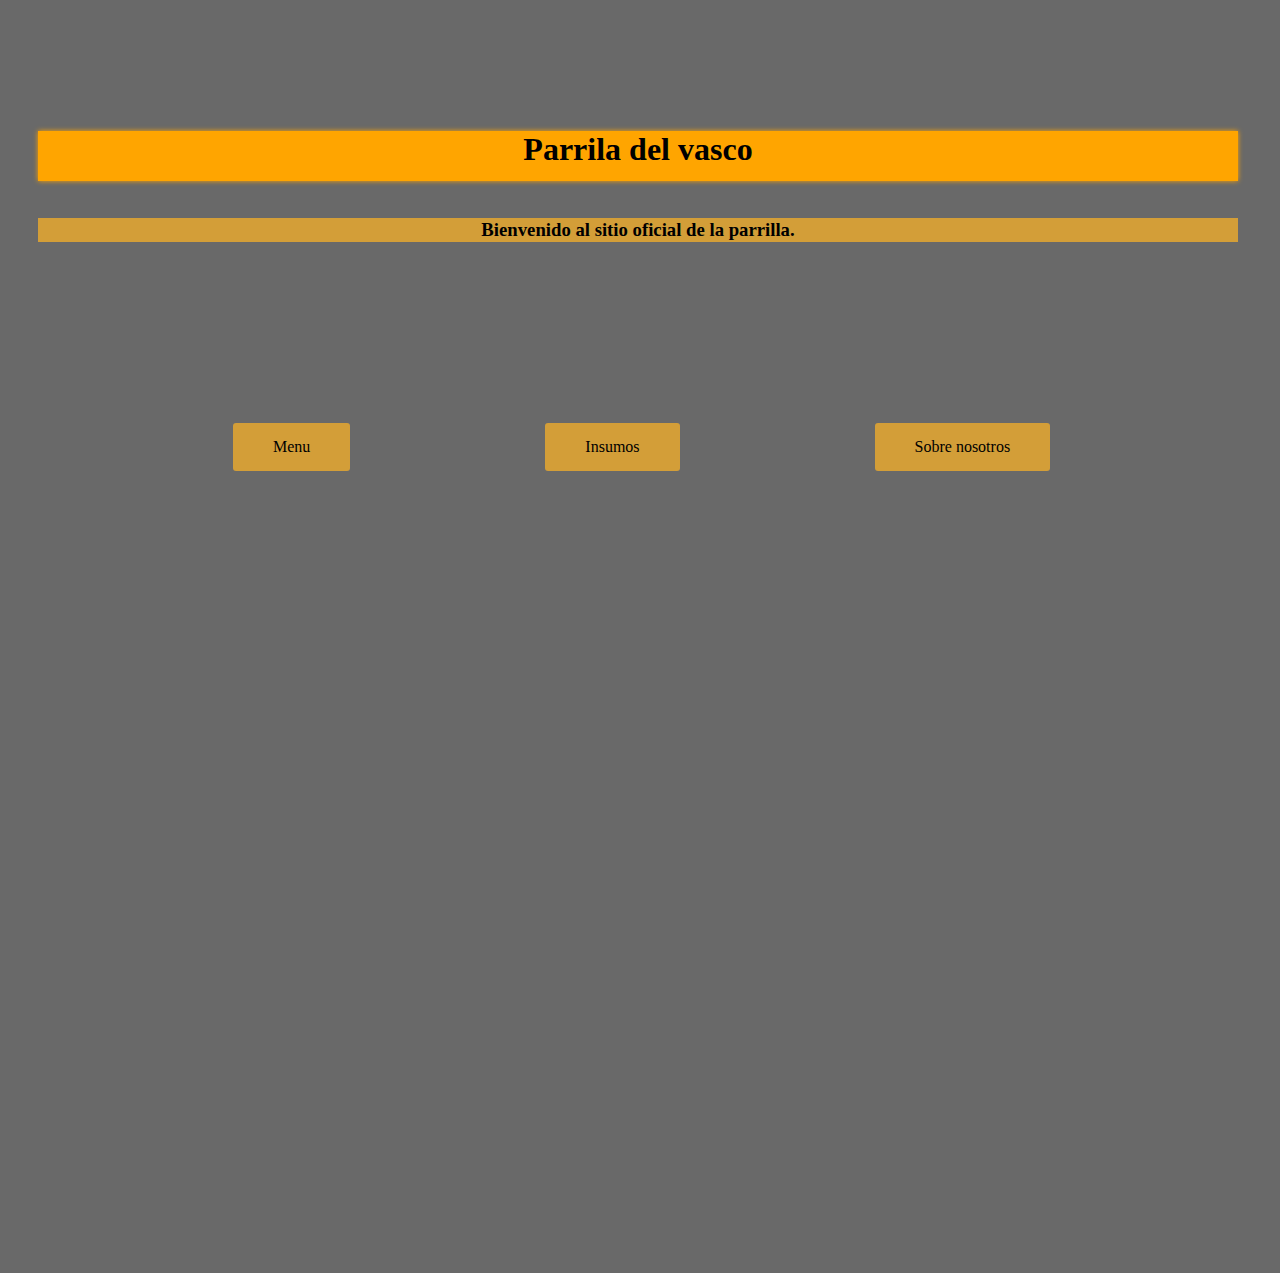
<file: index.html>
<!DOCTYPE html>
<html lang="en">
<head>
    <meta charset="UTF-8">
    <meta http-equiv="X-UA-Compatible" content="IE=edge">
    <meta name="viewport" content="width=device-width, initial-scale=1.0">
    <link rel="stylesheet" href="estilores.css">
    <link rel="preconnect" href="https://fonts.googleapis.com">
    <link rel="preconnect" href="https://fonts.gstatic.com" crossorigin>
    <link href="https://fonts.googleapis.com/css2?family=Pacifico&display=swap" rel="stylesheet"> 
    <title>Parrilla del vasco</title>
</head>



<body>
    <header class="encabezado"> 
       
        <h1>Parrila del vasco</h1>

    </header>

    <br>

    <div>
        
        <h3 class="parrafo"> Bienvenido al sitio oficial de la parrilla.</h3>
        
    </div>
    
    <br>
    <br>
    <br>
    <br>
    <br>
    <br>
    <br>
    <br>
    <br>

<div id="main-container">
    
    <div class="container">
    <a href="menures.html" class="btn btn-orange">Menu</a>
    </div>


    <div class="container">
    <a href="insumosres.html" class="btn btn-orange">Insumos</a>
    </div>

    <div class="container">
    <a href="sobrenosres.html" class="btn btn-orange">Sobre nosotros</a>
    </div>

</div>


</body>
</html>
</file>
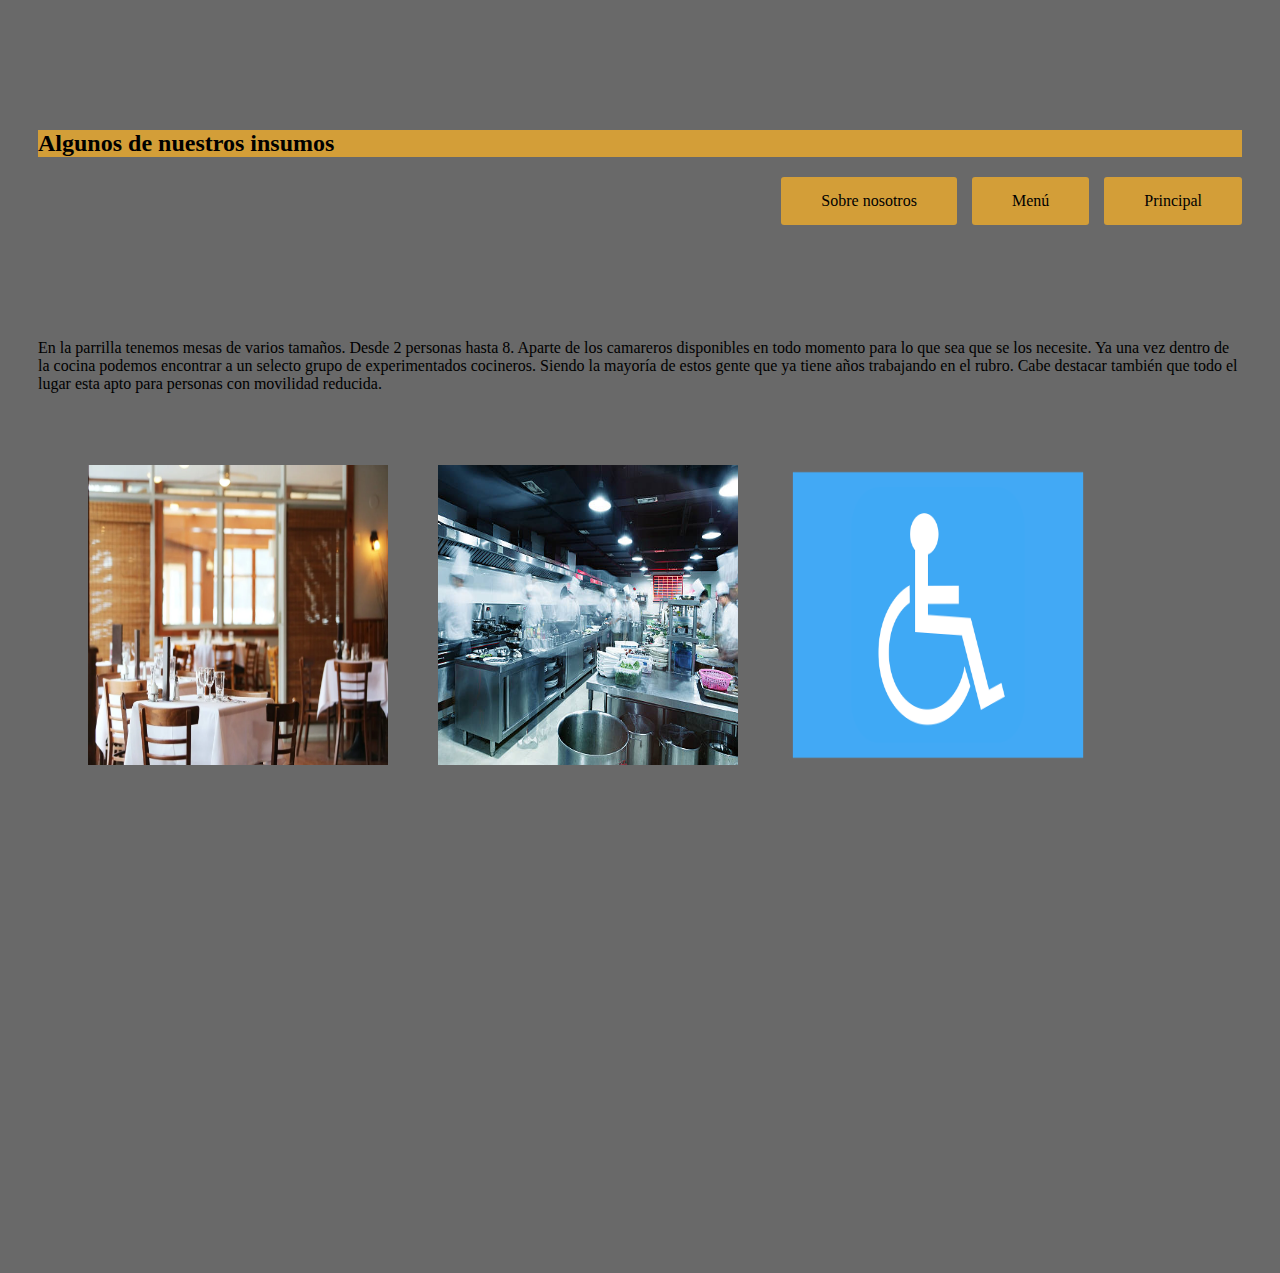
<file: insumosres.html>
<!DOCTYPE html>
<html lang="en">
<head>
    <meta charset="UTF-8">
    <meta http-equiv="X-UA-Compatible" content="IE=edge">
    <link rel="stylesheet" href="estiloins.css">
    <link rel="preconnect" href="https://fonts.googleapis.com">
    <link rel="preconnect" href="https://fonts.gstatic.com" crossorigin>
    <link href="https://fonts.googleapis.com/css2?family=Pacifico&display=swap" rel="stylesheet"> 
    <meta name="viewport" content="width=device-width, initial-scale=1.0">
    <title>Insumos</title>
</head>
<body>
    <header>
        <h2 class="menenc"> Algunos de nuestros insumos </h2>
    </header>
       
    <div id="main-container">
           
           
           <div class="container">
           <a href="index.html" class="btn btn-orange">Principal</a>
           </div>
   
   
           <div class="container">
           <a href="menures.html" class="btn btn-orange">Menú</a>
           </div>
   
           <div class="container">
           <a href="sobrenosres.html" class="btn btn-orange">Sobre nosotros</a>
           </div>
<br>
<br>
<br>
<br>
<br>
<br>
<br>
<br>
<br>

           <div id="maintext">En la parrilla tenemos mesas de varios tamaños. Desde 2 personas hasta 8. Aparte de los camareros disponibles en todo momento para lo que sea que se los necesite. 
 
            Ya una vez dentro de la cocina podemos encontrar a un selecto grupo de experimentados cocineros. Siendo la mayoría de estos gente que ya tiene años trabajando en el rubro. 
            
             Cabe destacar también que todo el lugar esta apto para personas con movilidad reducida.  </div>

<br>
<br>
<br>
<br>


   <div >
<img class="fotosins" src="pexels-photo-67468.webp" alt="Foto mesas">
<img class="fotosins" src="5cocina.jpg" alt="Foto cocina">
<img class="fotosins" src="6discap.png" alt="Foto dicapacidad">

</div>







            </body>
</html>
</file>
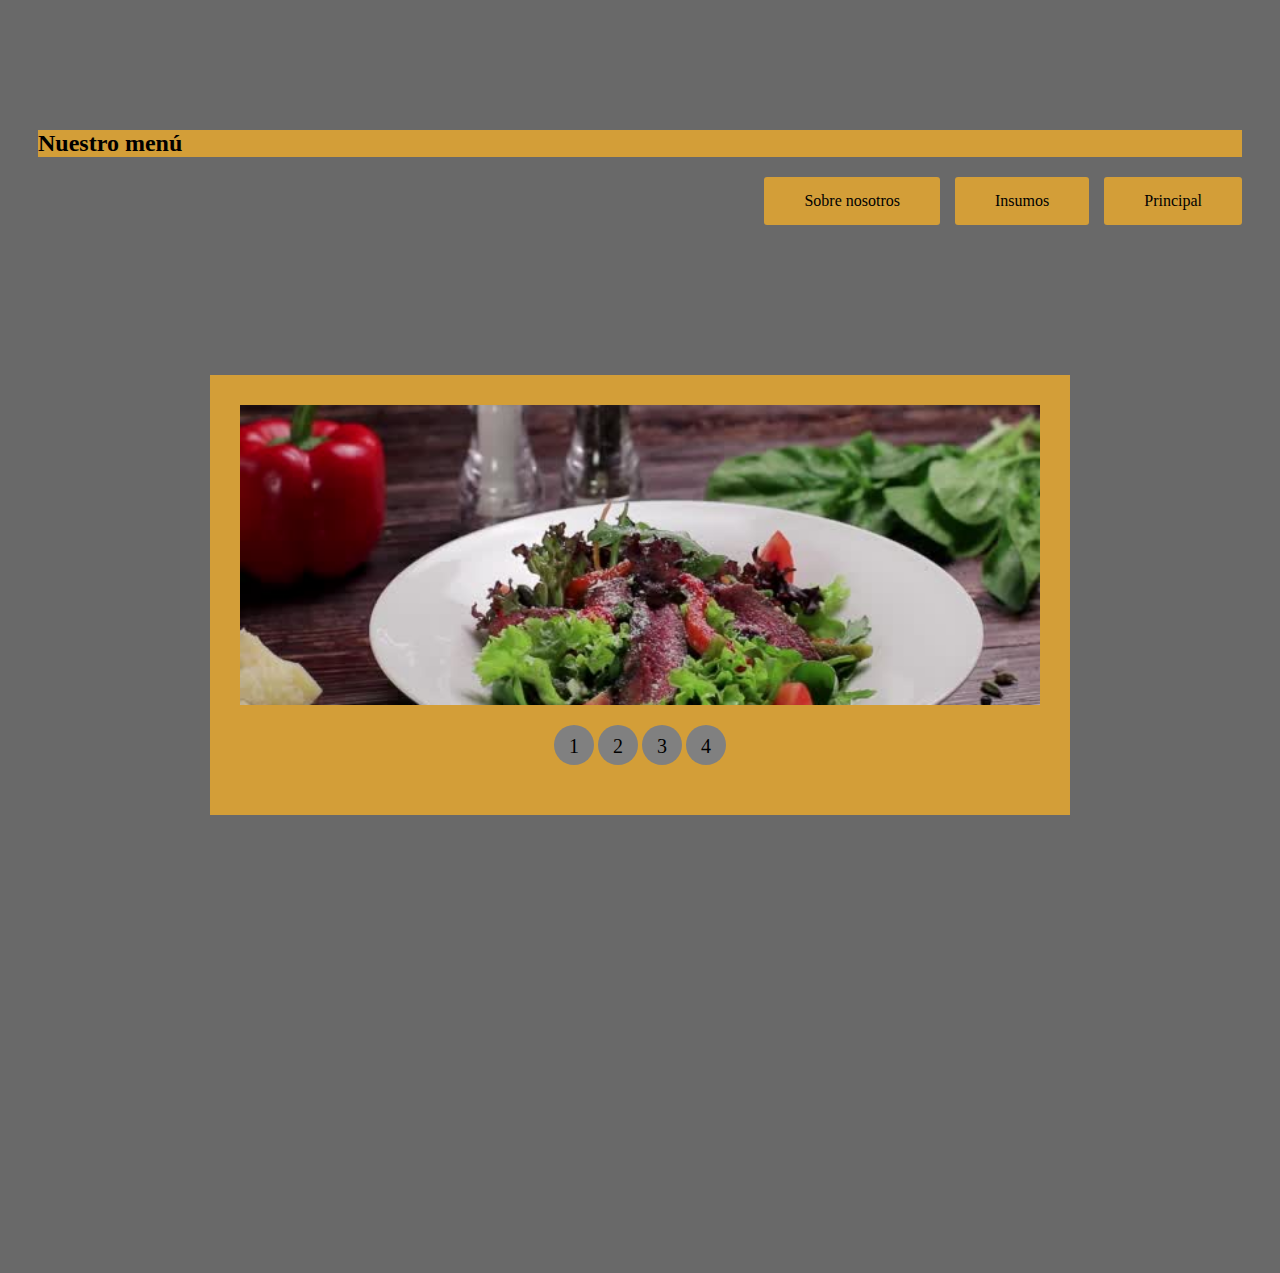
<file: menures.html>
<!DOCTYPE html>
<html lang="en">
<head>
    <meta charset="UTF-8">
    <meta http-equiv="X-UA-Compatible" content="IE=edge">
    <link rel="stylesheet" href="estilomenu.css">
    <link rel="preconnect" href="https://fonts.googleapis.com">
    <link rel="preconnect" href="https://fonts.gstatic.com" crossorigin>
    <link href="https://fonts.googleapis.com/css2?family=Pacifico&display=swap" rel="stylesheet"> 
    <meta name="viewport" content="width=device-width, initial-scale=1.0">
    <title>Menú</title>
</head>
<body>
   <header>
     <h2 class="menenc">Nuestro menú  </h2>
    
   
    </header>
    <div id="main-container">
        
        
        <div class="container">
        <a href="index.html" class="btn btn-orange">Principal</a>
        </div>


        <div class="container">
        <a href="insumosres.html" class="btn btn-orange">Insumos</a>
        </div>

        <div class="container">
        <a href="sobrenosres.html" class="btn btn-orange">Sobre nosotros</a>
        </div>

    </div>
    <br>
    <br>
    <br>
    <br>
    <br>
    <br>
    <br>
    <br>
    <br>
    <br>
    <br>    
    
    <div class="carruself">
  
        <ul class="slider">
          
            <li id="slide1">
            <img src="1ensalada.jpg"/>
            </li>
          <li id="slide2">
            
            
            <img src="3paella.jpg"/>
          </li>
          
          <li id="slide3">
            <img src="singluten.jpg" id="foto1"/>
            </li>
          
          
          <li id="slide4">
            <br>
            <br>
            <br>
            <br>
            <br>
        
            <p id="texto"> Nuestro menú esta basado en la clásica comida española. Principalmente en diferentes tipos de paellas, carnes y una amplia variedad de vinos. También ofrecemos una amplia variedad de platos 
                para personas vegetarianas o veganas. Aparte de esto también se ofrece una variante libre de gluten para todos nuestros platos. </p>


            
          </li>
        </ul>
        
        <ul class="menu">
          <li>
            <a href="#slide1" style="color: black">1</a>
          </li>
          <li>
            <a href="#slide2" style="color: black">2</a>
          </li>
           <li>
            <a href="#slide3" style="color: black">3</a>
          </li>
          <li>
            <a href="#slide4" style="color: black">4</a>
          </li>
        </ul>
        
      </div>
</body>
</html>
</file>
<file: estilores.css>
body {
  height: 125vh;
  margin-top: 80px;
  padding: 30px;
  background-size: cover;
  background-color: #696969;
  width: 75em
}

.encabezado {

  background-color: orange;

  left: 0;
  right: 0;
  top: 5px;
  height: 50px;
  width: 100%;

  align-items: center;
  box-shadow: 0 0 5px 0 orange;
  text-align: center;

  @media screen  (max-width: 500px) {width: 50%;
    
  }  
}


.btn {
  border-radius: 3px;
  display: inline-block;
  padding: 15px 40px;
  text-decoration: none;
  float: left;
  margin-left: 195px;
}

.btn-orange {
  color: black;
  background-color: #D39E38;
}

.parrafo {
  background-color: #D39E38;
  padding: 1px;
  text-align: center;
}
</file>
<file: estiloins.css>
body{
    height: 125vh;  
    margin-top:80px;  
    padding: 30px;  
    
    background-color: #696969; 
 
}
.btn{ border-radius:3px;
    display: inline-block;
    padding: 15px 40px; 
    text-decoration: none;
    float: right;
    margin-left: 15px;
  }

 .btn-orange{color: black; background-color: #D39E38 ; }

 .menenc { margin-top: 20px;color: black; background-color: #D39E38 ;
   }

   .maintext{ color: #D39E38; text-align: center; }

   .fotosins {float: left; width: 300px; height: 300px ; margin-left: 50px; }
</file>
<file: estilomenu.css>
body{
    height: 125vh;  
    margin-top: 80px;  
    padding: 30px;  
    background-size: cover; 
    background-color: #696969; 
 
}
.btn{ border-radius:3px;
    display: inline-block;
    padding: 15px 40px; 
    text-decoration: none;
    float: right;
    margin-left: 15px;
  }

 .btn-orange{color: black; background-color: #D39E38 ; }

 .menenc { margin-top: 20px;color: black; background-color: #D39E38 ;
   }

   .carruself{
    margin: auto;
    background-color:#D39E38 ;
    width: 800px;
    padding: 30px;
  }
  
  ul, li {
      padding: 0;
      margin: 0;
      list-style: none;
  }
  
  ul.slider{
    position: relative;
    width: 800px;
    height: 300px;
  }
  
  ul.slider li {
      position: absolute;
      left: 0px;
      top: 0px;
      opacity: 0;
      width: inherit;
      height: inherit;
      transition: opacity .5s;
      background:#D39E38;
  }
  
  ul.slider li img{
    width: 100%;
    height: 300px;
    object-fit: cover;
  }
  
  ul.slider li:first-child {
      opacity: 1; 
  }
  
  ul.slider li:target {
      opacity: 1; 
  }
  
  .menu{
    text-align: center;
    margin: 20px;
  }
  
  .menu li{
    display: inline-block;
    text-align: center;
  }
  
  .menu li a{
    display: inline-block;
    color: white;
    text-decoration: none;
    background-color: grey;
    padding: 10px;
    width: 20px;
    height: 20px;
    font-size: 20px;
    border-radius: 100%;
  }

  .foto1{
    width: 200px;
    height: 200px; 
  }

  .texto{
    text-align: center;
    color: black;}
</file>
